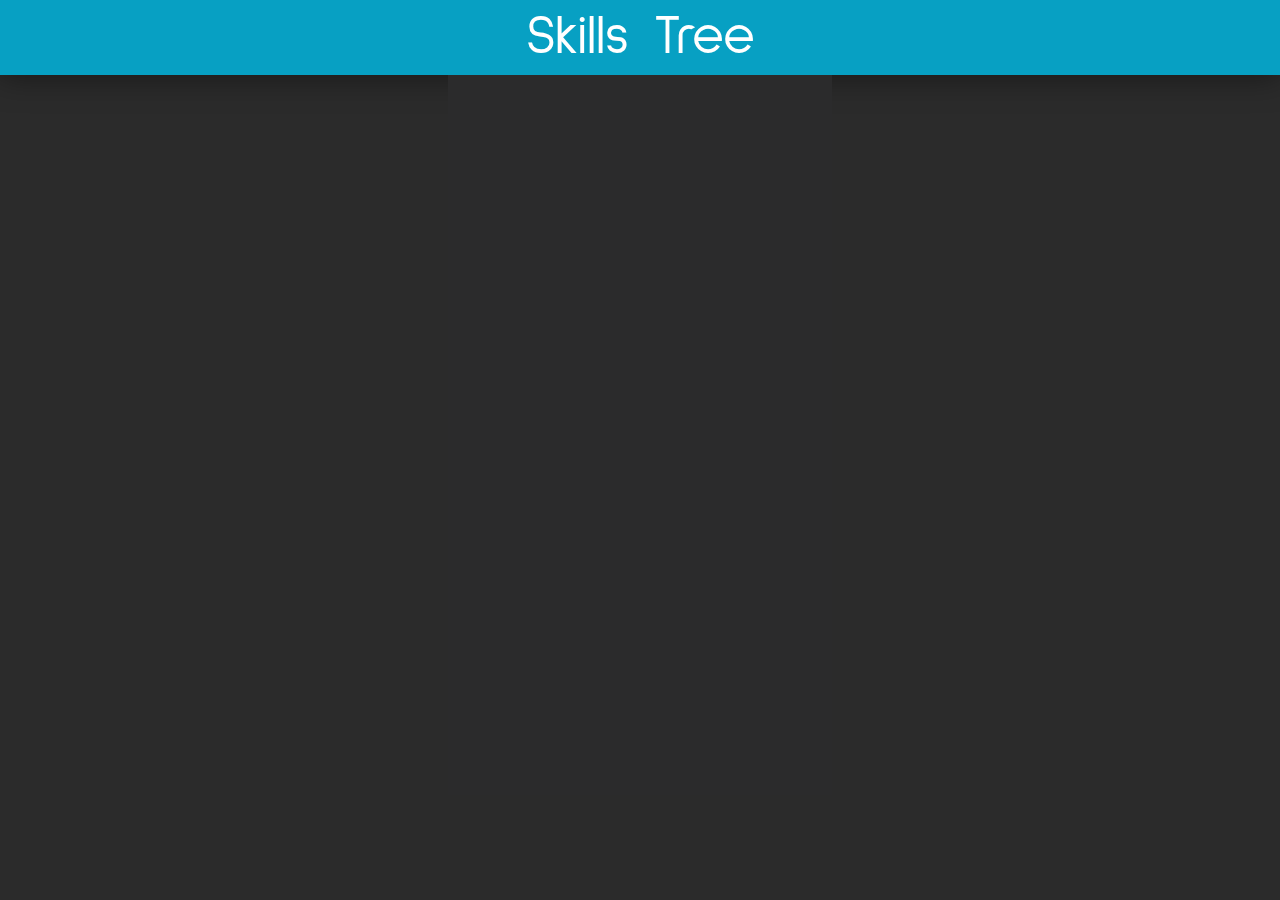
<file: TreeSkills/index.html>
<!DOCTYPE html>
<html>
<head>
	<meta charset="utf-8">
	<meta name="viewport" content="width=device-width, initial-scale=1">
	<link rel="stylesheet" type="text/css" href="styles/style.css">
	<title></title>
</head>
<body>
	<script src="scripts.js" defer></script>
	<header>
		<div class="headerBackground">
			<div class="headerText">
				Skills Tree
			</div>
		</div>
	</header>

	<div class="mainBody">
		<div class="studentSelectorBackground" style='display: none;'>
			<div class="alignation">
				<div class="text">
				Student
				</div> 
				<div>
					<select class="studentSelector" id="id_StudentSelector">
					</select> 
				</div>
			</div>							
		</div>

		<div class="container" id="id_Container" style="font-size: 0.8em;">
		</div>
	</div>

</body>
</html>
</file>
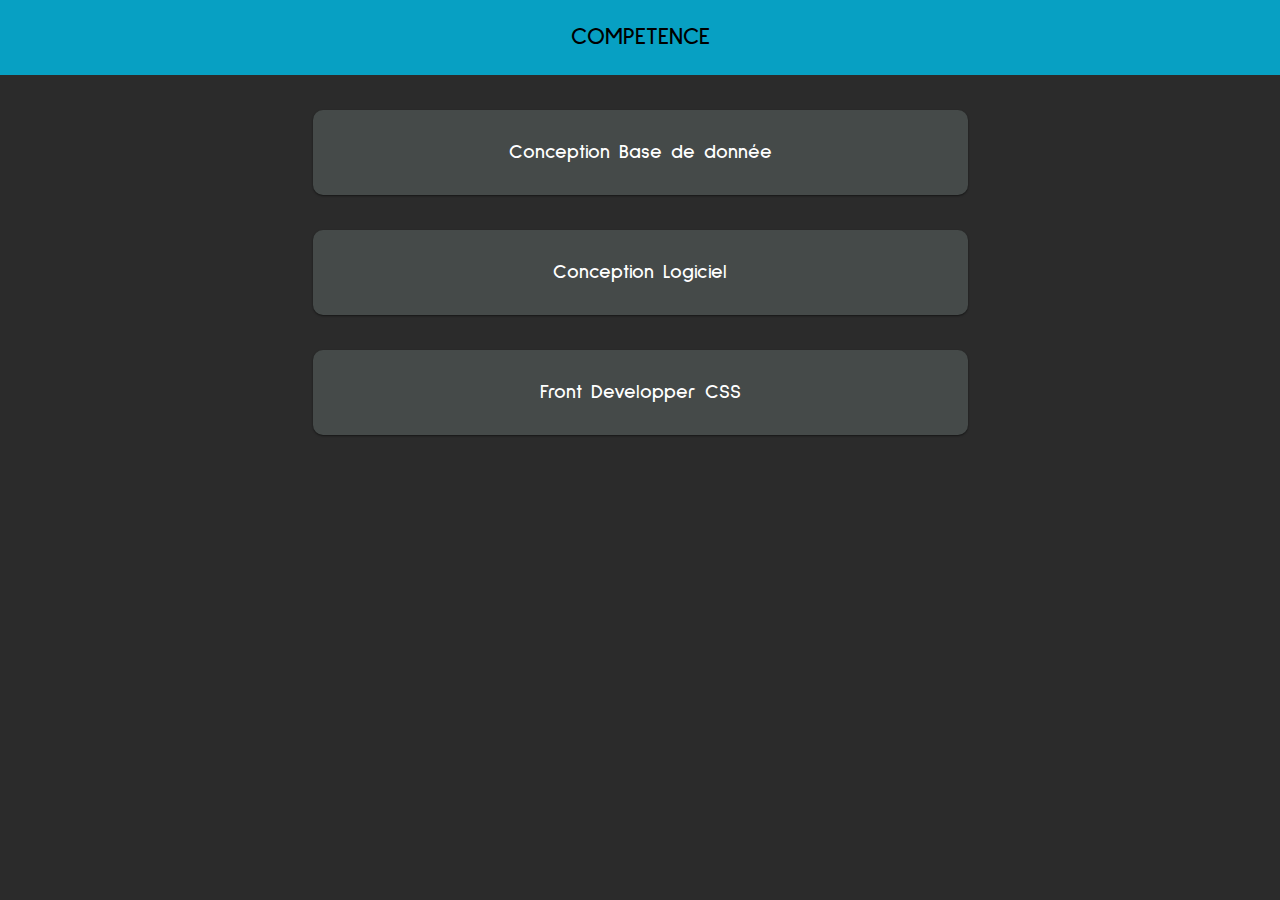
<file: CompetencePage/competence.html>
<!DOCTYPE html>
<html lang="en">
<head>
    <meta charset="UTF-8">
    <meta http-equiv="X-UA-Compatible" content="IE=edge">
    <meta name="viewport" content="width=device-width, initial-scale=1.0">
    <link rel="stylesheet" href="competence.css">
    <title>Document</title>
</head>
<body>
    <header>
        <h2>COMPETENCE</h2>
      </header>

      <section>
        <div class="container">
  
          
          <div class="lien_page">
            <a href="../CompetencePage/competence.html">
              <h3>Conception Base de donnée</h3>
              </a>
          </div>
  
          <div class="lien_page">
            <a href="../CompetencePage/competence.html">
              <h3>Conception Logiciel</h3>
            </a>
          </div>
  
          <div class="lien_page">
            <a href="../CompetencePage/competence.html">
              <h3>Front Developper CSS</h3>
            </a>
          </div>
        </div>
      </section>

</body>
</html>
</file>
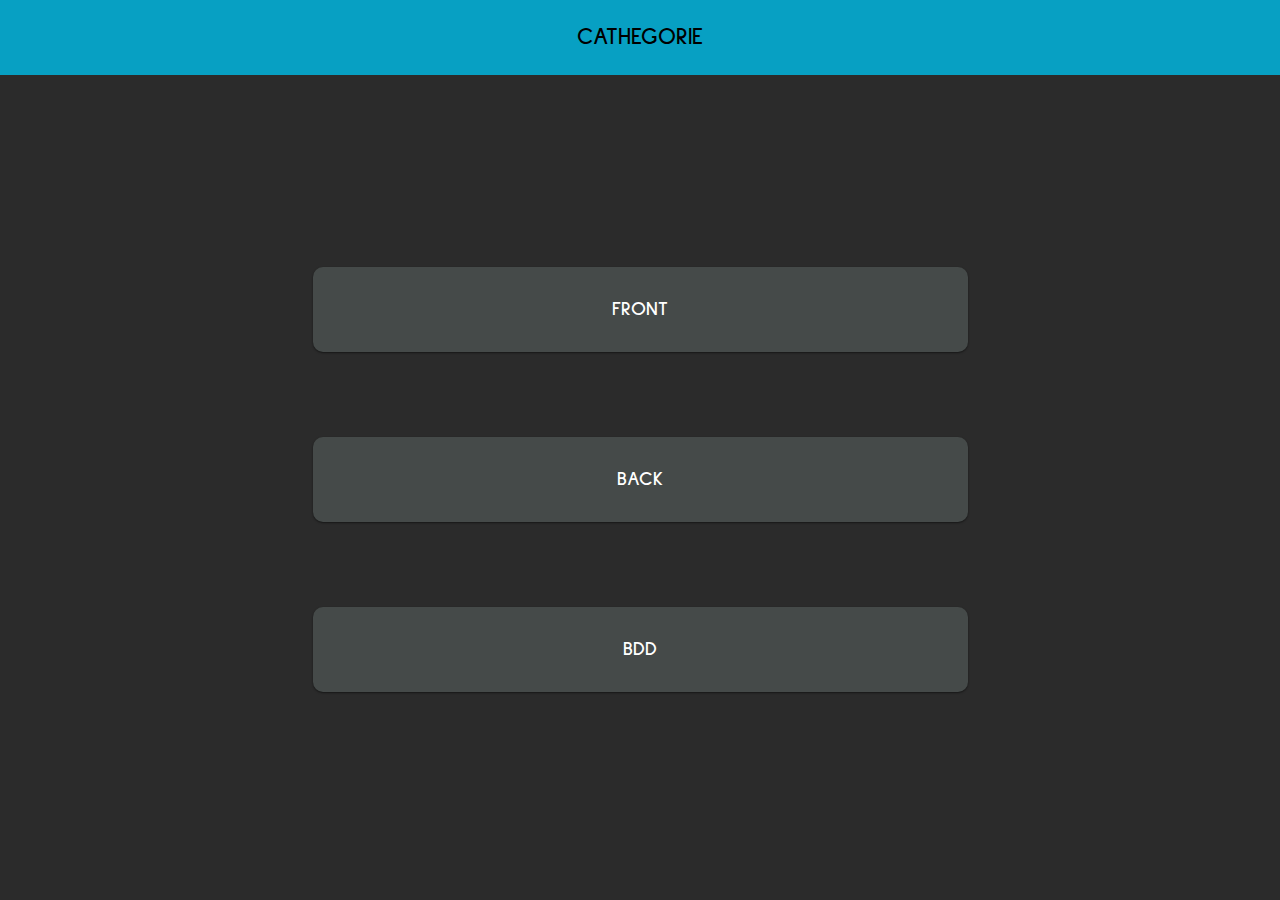
<file: Home page/home.html>
<!DOCTYPE html>
<html lang="en">
  <head>
    <meta charset="UTF-8" />
    <meta http-equiv="X-UA-Compatible" content="IE=edge" />
    <meta name="viewport" content="width=device-width, initial-scale=1.0" />
    <link rel="stylesheet" href="home.css" />
    <title>Document</title>
  </head>
  <body>
    <header>
      <h2>CATHEGORIE</h2>
    </header>

    <section>
      <div class="container">

        
        <div class="lien_page">
          <a href="../CompetencePage/competence.html">
            <h3>FRONT</h3>
            </a>
        </div>

        <div class="lien_page">
          <a href="../CompetencePage/competence.html">
            <h3>BACK</h3>
          </a>
        </div>

        <div class="lien_page">
          <a href="../CompetencePage/competence.html">
            <h3>BDD</h3>
          </a>
        </div>
      </div>
    </section>
  </body>
</html>
</file>
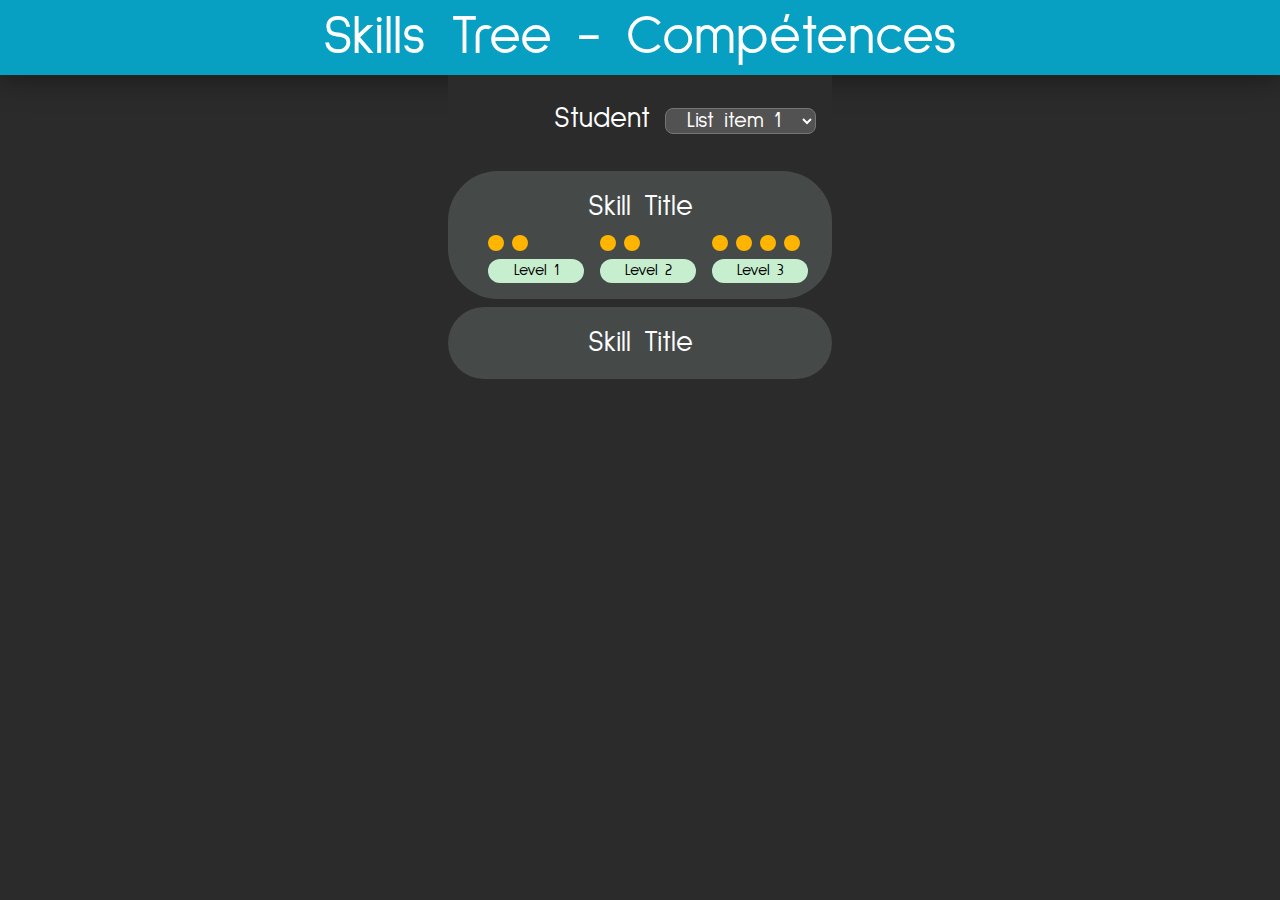
<file: TreeSkills/index - Copie.html>
<!DOCTYPE html>
<html>
<head>
	<meta charset="utf-8">
	<meta name="viewport" content="width=device-width, initial-scale=1">
	<link rel="stylesheet" type="text/css" href="styles/style.css">
	<title></title>
</head>
<body>

	<header>
		<div class="headerBackground">
			<div class="headerText">
				Skills Tree - Compétences 
			</div>
		</div>
	</header>

	<div class="mainBody">
		<div class="studentSelectorBackground">
			<div class="alignation">
				<div class="text">
				Student
				</div> 
				<div>
					<select class="studentSelector">  
						<option> List item 1 </option>  
					 	<option> List item 2 </option>  
						<option> List item 3 </option>  
					  	<option> List item N </option>  
					</select> 
				</div>
			</div>							
		</div>

		<div class="container">
			<div class="infoBlockBackground">
				<div class="title">
					Skill Title
				</div>
				<div class="infoBlock">
					<div class="infoContainer">
						<div class="profilContainer">
							<div class="profil"></div>
							<div class="profil"></div>
						</div>
						<div class="progress">Level 1</div>
					</div>
					<div class="infoContainer">
						<div class="profilContainer">
							<div class="profil"></div>
							<div class="profil"></div>
						</div>
						<div class="progress">Level 2</div>
					</div>
					<div class="infoContainer">
						<div class="profilContainer">
							<div class="profil"></div>
							<div class="profil"></div>
							<div class="profil"></div>
							<div class="profil"></div>
						</div>
						<div class="progress">Level 3</div>
					</div>
				</div>
			</div>
			<div class="infoBlockBackground">
				<div class="title">
					Skill Title
				</div>
				<div class="infoBlock">
					
				</div>
			</div>
		</div>
	</div>

</body>
</html>
</file>
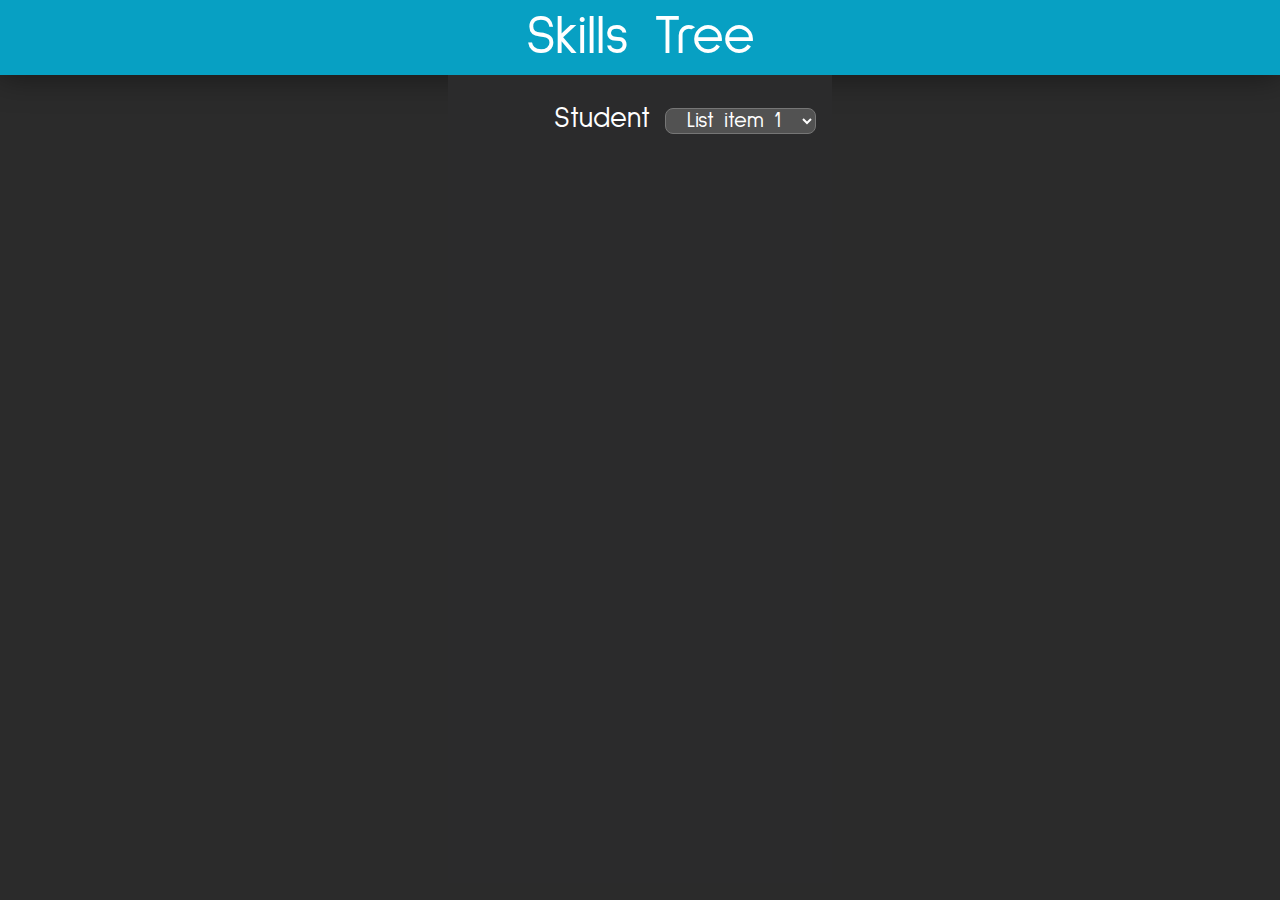
<file: TreeSkills/index_cat.html>
<!DOCTYPE html>
<html>
<head>
	<meta charset="utf-8">
	<meta name="viewport" content="width=device-width, initial-scale=1">
	<link rel="stylesheet" type="text/css" href="styles/style.css">
	<!-- <link rel="stylesheet" type="text/javascript" href="scripts.js"> -->
	<title></title>
</head>
<body>
	<script src="scripts.js" defer></script>
	<header>
		<div class="headerBackground">
			<div class="headerText">
				Skills Tree
			</div>
		</div>
	</header>

	<div class="mainBody">
		<div class="studentSelectorBackground">
			<div class="alignation">
				<div class="text">
				Student
				</div> 
				<div>
					<select class="studentSelector">  
						<option> List item 1 </option>  
					 	<option> List item 2 </option>  
						<option> List item 3 </option>  
					  	<option> List item N </option>  
					</select> 
				</div>
			</div>							
		</div>

		<div class="container" id="id_Container">
		</div>
	</div>

</body>
</html>
</file>
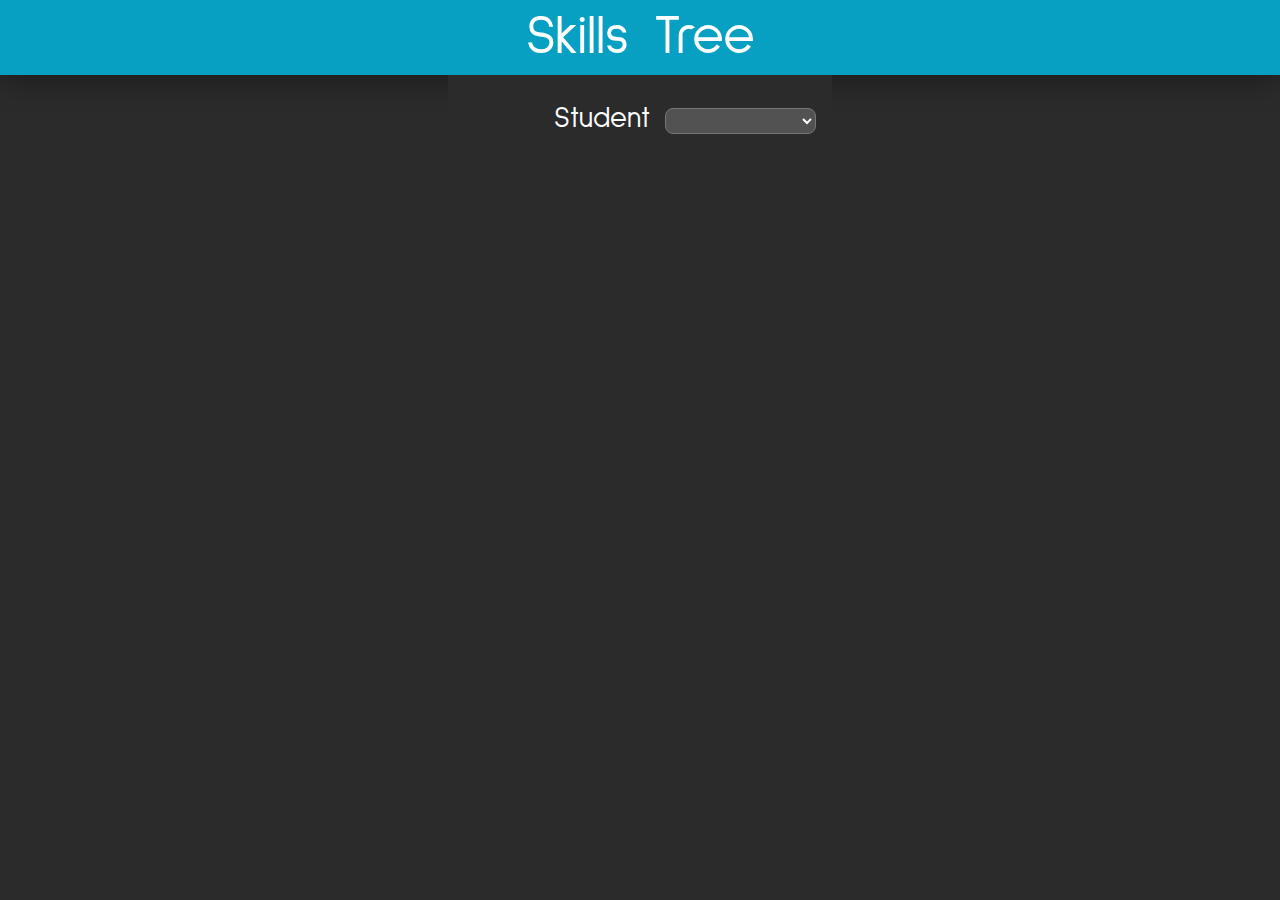
<file: TreeSkills/student.html>
<!DOCTYPE html>
<html>
<head>
	<meta charset="utf-8">
	<meta name="viewport" content="width=device-width, initial-scale=1">
	<link rel="stylesheet" type="text/css" href="styles/style.css">
	<title></title>
</head>
<body>
	<script src="studentJS.js" defer></script>

	<header>
		<div class="headerBackground">
			<div class="headerText">
				Skills Tree
			</div>
		</div>
	</header>

	<div class="mainBody">
		<div class="studentSelectorBackground">
			<div class="alignation">
				<div class="text">
				Student
				</div> 
				<div>
					<select class="studentSelector" id="id_StudentSelector" onchange="this.options[this.selectedIndex].value && (window.location = this.options[this.selectedIndex].value);"> 
					</select> 
				</div>
			</div>							
		</div>

		<div class="container" id="id_Container_Skills">
			
		</div>
	</div>

</body>
</html>
</file>
<file: TreeSkills/styles/style.css>
@import url('https://fonts.googleapis.com/css2?family=Sulphur+Point:wght@300&display=swap');

html{

}

body{
	font-family: 'Sulphur Point', sans-serif;
	background: #2B2B2B;
	margin: 0;
	padding: 0;
}

.headerBackground{
	text-align: center;
	background: #07A0C3;
	width: 100%;
	box-shadow: 0em 1em rgba(0,0,0,0) , 0 0 2em rgba(0,0,0,0.5);
}

.headerText{
	text-align: center;
	color: #ffffff;
	font-size: 55px;
}

.mainBody{
	z-index: -5;
	background: #2B2B2C;

	width: 30vw;
	margin: auto;
}

.studentSelectorBackground{
	min-height: 1em;
	background: #2B2B2C;
	padding-top: 1em;
	padding-bottom: 1em;
}
.studentSelectorBackground .alignation{
	display: flex;
	justify-content: end;
	align-items: baseline;
	margin-top: 0.5em;
	margin-bottom: 0.5em;
	margin-right: 1em;
}

.studentSelectorBackground .alignation .text{
	font-size: 1.8em;
	color: white;
	margin-right: 0.5em;
}

.studentSelector{
	border-radius: 8px;
	width: 7em;
	color: white;
	background-color: #525252;
	font-size: 1.35em;
	text-align: center;
	font-family: 'Sulphur Point', sans-serif;

}

.container{
	background: #2B2B2C;
	height: 80vh;
}

.infoBlockBackground
{
	color: white;
	background-color: #454A49;
	/*height: 8em;*/
	margin-top: 0.5em;
	padding-bottom: 1em;
	padding-top: 1em;
	border-radius: 50px;

}

.infoBlockBackground .title
{
	color: white;
	font-size: 1.8em;
	text-align: center;
}
.infoBlockBackground .infoBlock
{
	display: flex;
	justify-content: center;
}
.infoBlockBackground .infoContainer
{
	margin-top: 0.5em;
	margin-left: 1em;
}

.infoBlockBackground .infoContainer .profilContainer
{
	display: flex;
}

.infoBlockBackground .infoContainer .profil
{
	height: 1em;
	width: 1em;
	background-color: #FFB400;
	border-radius: 50px;
	margin-right: 0.5em;
	margin-bottom: 0.5em;
}

.infoBlockBackground .progress
{
	text-align: center;
	height: 1.5em;
	width: 6em;
	background-color: #C7EFCF;
	border-radius: 50px;
	font-size: 1em;
	color: black;
}
</file>
<file: CompetencePage/competence.css>
@import url("https://fonts.googleapis.com/css2?family=Sulphur+Point:wght@300&display=swap");
@media screen and (min-width: 800px) {
  html {
    margin: 0;
    padding: 0;
    background-color: #2b2b2b;
  }
  body {
    margin: 0;
    padding: 0;
    font-family: "Sulphur Point", sans-serif;
  }
  header {
    background-color: #07a0c3;
    text-align: center;
    border: 1px solid #07a0c3;
  }

  section {
    height: 90vh;
    display: flex;
    justify-content: center;
  }

  .lien_page {
    margin: 35px;
    display: flex;
    align-items: center;
    justify-content: center;
    width: 655px;
    height: 85px;
    border-radius: 10px;
    background-color: #454a49;
    cursor: pointer;
    box-shadow: 0 1px 2px rgb(0 0 0 / 50%);
    color: white;
    transition: 0.5s;
    font-size: 17px;
  }

  .lien_page:hover {
    transition: 0.5s;
    background-color: #858585;
    color: black;
  }
  .lien_page a{
      text-decoration: none;
      color: white;
  }
}

/*------------format mobile---------------*/
@media screen and (max-width: 800px) {
  html {
    margin: 0;
    padding: 0;
    background-color: #2b2b2b;
  }
  body {
    margin: 0;
    padding: 0;
    font-family: "Sulphur Point", sans-serif;
  }
  header {
    width: 100%;
    background-color: #07a0c3;
    text-align: center;
    border: 1px solid #07a0c3;
    
  }

  section {
    height: 80vh;
    display: flex;
   
    justify-content: center;
  }
  .container {
    width: 100%;
  }

  .lien_page {
    display: flex;
    align-items: center;
    justify-content: center;
    height: 75px;
    margin: 55px;
    background-color: #454a49;
    color: white;
    border-radius: 10px;
  }

  .lien_page:hover {
    transition: 0.5s;
    background-color: #858585;
    color: black;
  }
  .lien_page a{
    text-decoration: none;
    color: white;
}
}
</file>
<file: Home page/home.css>
@import url("https://fonts.googleapis.com/css2?family=Sulphur+Point:wght@300&display=swap");
@media screen and (min-width: 800px) {
  html {
    margin: 0;
    padding: 0;
    background-color: #2b2b2b;
  }
  body {
    margin: 0;
    padding: 0;
    font-family: "Sulphur Point", sans-serif;
  }
  header {
    background-color: #07a0c3;
    text-align: center;
    border: 1px solid #07a0c3;
  }

  section {
    height: 90vh;
    display: flex;
    align-items: center;
    justify-content: center;
  }

  .lien_page {
    margin: 85px;
    display: flex;
    align-items: center;
    justify-content: center;
    width: 655px;
    height: 85px;
    border-radius: 10px;
    background-color: #454a49;
    cursor: pointer;
    box-shadow: 0 1px 2px rgb(0 0 0 / 50%);
    color: white;
    transition: 0.5s;
    font-size: 17px;
  }

  .lien_page:hover {
    transition: 0.5s;
    background-color: #858585;
    color: black;
  }
  .lien_page a{
      text-decoration: none;
      color: white;
  }
}

/*------------format mobile---------------*/
@media screen and (max-width: 800px) {
  html {
    margin: 0;
    padding: 0;
    background-color: #2b2b2b;
  }
  body {
    margin: 0;
    padding: 0;
    font-family: "Sulphur Point", sans-serif;
  }
  header {
    width: 100%;
    background-color: #07a0c3;
    text-align: center;
    border: 1px solid #07a0c3;
    /* position: fixed; */
  }

  section {
    height: 80vh;
    display: flex;
    align-items: center;
    justify-content: center;
  }
  .container {
    width: 100%;
  }

  .lien_page {
    display: flex;
    align-items: center;
    justify-content: center;
    height: 75px;
    margin: 55px;
    background-color: #454a49;
    color: white;
    border-radius: 10px;
  }

  .lien_page:hover {
    transition: 0.5s;
    background-color: #858585;
    color: black;
  }
  .lien_page a{
    text-decoration: none;
    color: white;
}
}
</file>
